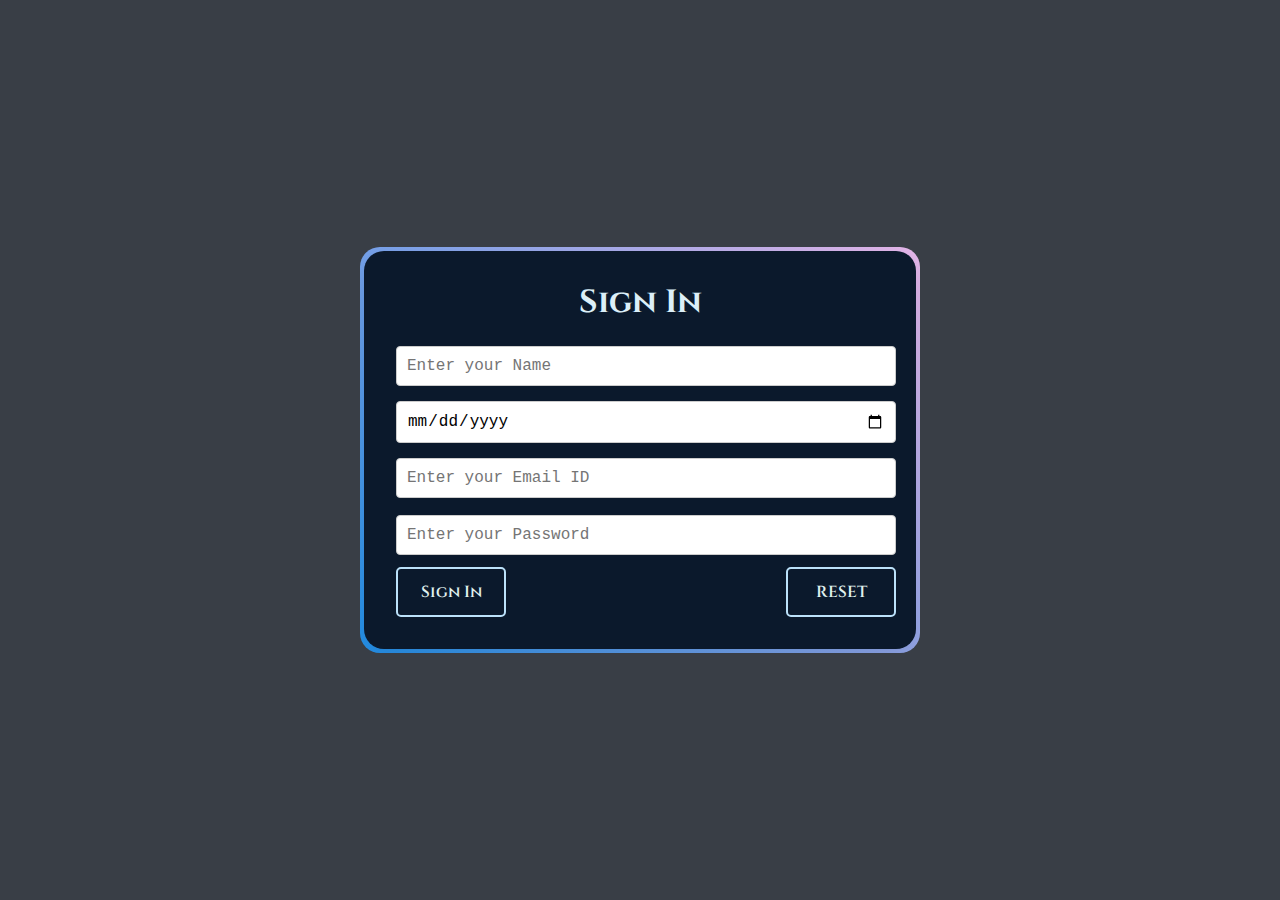
<file: index.html>
<!DOCTYPE html>
<html lang="en">

<head>
    <meta charset="UTF-8">
    <meta name="viewport" content="width=device-width, initial-scale=1.0">
    <!--google fonts-->
    <link rel="preconnect" href="https://fonts.googleapis.com">
    <link rel="preconnect" href="https://fonts.gstatic.com" crossorigin>
    <link href="https://fonts.googleapis.com/css2?family=Cinzel:wght@400..900&display=swap" rel="stylesheet">
    <!--Favicon-->
    <link rel="icon" href="images/heart-login.svg">
    <!--my css-->
    <link rel="stylesheet" href="login.css">
    <title>Login💖</title>
</head>

<body>


    <div class="container">
        <div class="wrapper">
            <div class="animated-border">
                <div class="form-card">
                    <h1>Sign In</h1>
                    <form action="thank_you.html" method="get">
                        <table>
                            <tr class="form-group">

                                <td><input type="text" name="username" class="name-input" placeholder="Enter your Name">
                                </td>
                            </tr>
                            <tr class="form-group">

                                <td><input type="date" name="DOB" class="DOB-input" placeholder="Enter your DOB"></td>
                            </tr>
                            <tr class="form-group">

                                <td><input type="email" name="emailid" class="emailid-input"
                                        placeholder="Enter your Email ID" required></td>
                            </tr>

                            <tr>

                                <td><input type="text" name="password" class="password-input"
                                        placeholder="Enter your Password" required></td>
                            </tr>

                            <tr class="buttons">
                                <td><button type="submit" class="btn">Sign In</button></td>
                                <td><button type="reset" class="btn">RESET</button></td>
                            </tr>

                        </table>
                    </form>
                </div>
            </div>
        </div>
    </div>
    <script src="login.js"></script>

</body>

</html>
</file>
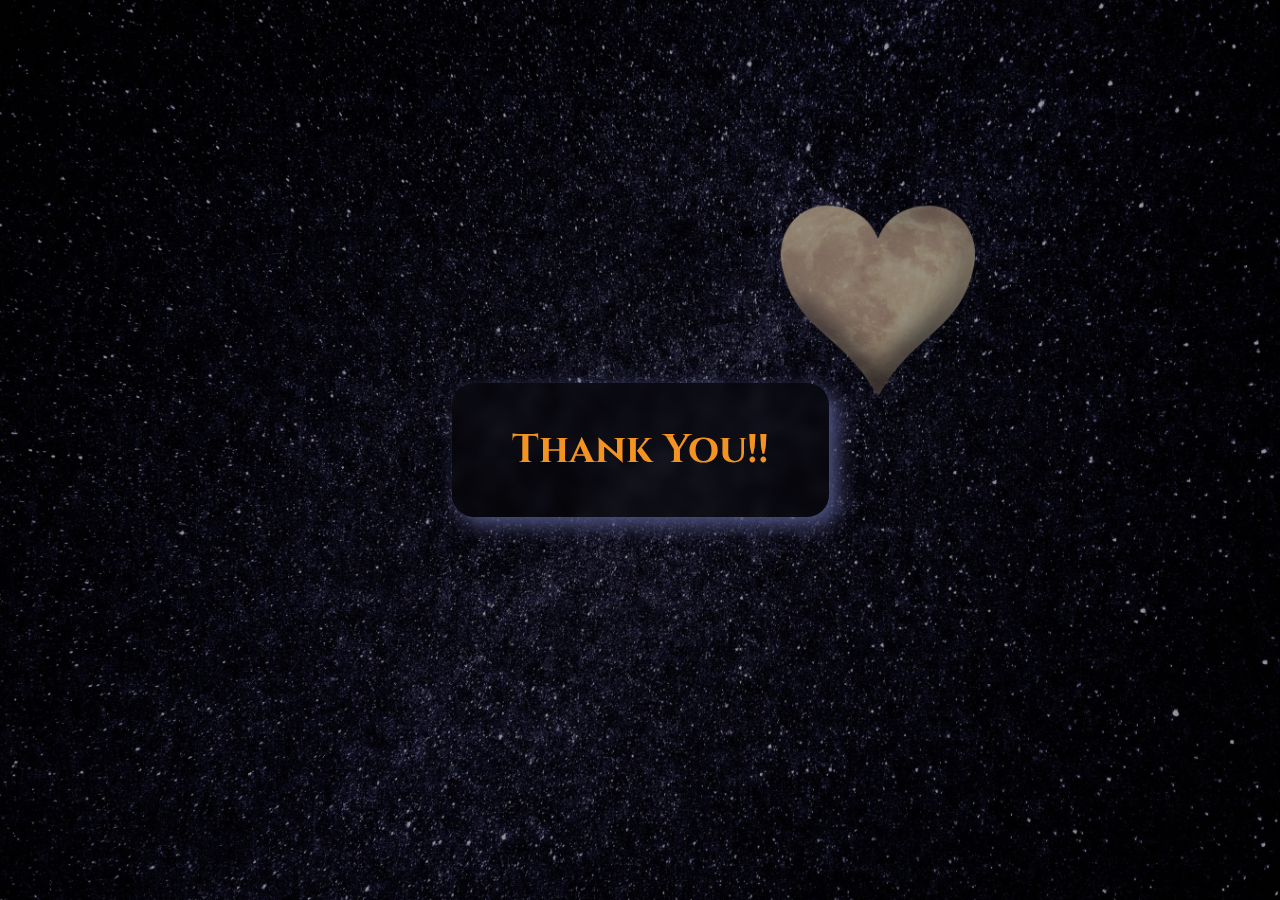
<file: thank_you.html>
<!DOCTYPE html>
<html lang="en">

<head>
    <meta charset="UTF-8">
    <meta name="viewport" content="width=device-width, initial-scale=1.0">
    <link rel="stylesheet" href="thank_you.css">
    <!--google fonts-->
    <link rel="preconnect" href="https://fonts.googleapis.com">
    <link rel="preconnect" href="https://fonts.gstatic.com" crossorigin>
    <link href="https://fonts.googleapis.com/css2?family=Cinzel:wght@400..900&display=swap" rel="stylesheet">
    <!--favicon-->
    <link rel="icon" href="images/heart-thank_you.svg">
    <title>Login💖</title>
</head>

<body>
    <img src="images/bg image.jpg" alt="Background" class="background-img" />

    <!-- Overlay content -->
     <div class="container">
    <div class="overlay">
        <div class="welcome-box">
            <h1 id="welcome-message"></h1>
        </div>
    </div>
    </div>
    <script src="script.js"></script>

</body>

</html>
</file>
<file: login.css>
*{
    padding: 0;
    margin: 0;
    box-sizing: border-box;
     font-family: "Cinzel", serif;
}
body{
    background: #393E46;
    height: 100vh;
}
.navbar h1{
  font-size: 30px;
  font-weight: 800;
}
/*navbar*/
.navbar{
    display: flex;
    justify-content: space-between;
    align-items: center;
    padding: 20px;
    box-shadow: rgba(0, 0, 0, 0.09) 0px 2px 1px, rgba(0, 0, 0, 0.09) 0px 4px 2px, rgba(0, 0, 0, 0.09) 0px 8px 4px, rgba(0, 0, 0, 0.09) 0px 16px 8px, rgba(0, 0, 0, 0.09) 0px 32px 16px;
}
.registration{
    display: flex;
    flex-direction: column;
    justify-content: center;
    align-items: center;

}
.card{
    width: 30%;
    border: 2px solid white;
}
.name{
    background: transparent;
    margin-left: 30px;
    border: .2px solid white;
}
.navbar h1 {

  margin-bottom: 0.5rem;
  text-shadow: 4px 5px 20px rgba(0, 0, 0, 0.8);
}

.navbar h1{
  font-size: 40px;
  position: relative;
  color: #CD1818;
}
/* login*/
.container{
    display: flex;
    justify-content: center;
    height: 100vh;
    align-items: center;
    
}

.wrapper {
  width: 100%;
  max-width: 600px;
  padding: 20px;
}

.animated-border {
  position: relative;
  width: 100%;
  padding: 4px; /* space for border effect */
  border-radius: 20px;
  overflow: hidden;
}

.animated-border::before {
  content: "";
  position: absolute;
  inset: 0;
  background: linear-gradient(45deg, rgb(35, 144, 233), rgb(229, 182, 233));
  animation: rotate 4s linear infinite;
  z-index: 1;
}

.form-card {
  position: relative;
  z-index: 2;
  background: #0B192C;
  padding: 30px;
  border-radius: 20px;
  box-shadow: 0 10px 25px rgba(0, 0, 0, 0.1);
}

.form-card h1 {
  text-align: center;
  margin-bottom: 20px;
  color: #dceff8;
}

.form-group {
  display: flex;
  flex-direction: column;
  margin-bottom: 15px;
}



input {
  padding: 10px;
  border: 1px solid #ccc;
  border-radius: 4px;
  font-size: 16px;
  width: 500px;
  font-family: 'Courier New', Courier, monospace;
}

button {
  margin-top: 10px;
  padding: 12px;
  background-color: #4a90e2;
  color: white;
  font-size: 16px;
  border: none;
  border-radius: 4px;
  cursor: pointer;
  transition: background 0.3s;
}
.buttons{
    display: flex;
    justify-content: space-between;
    
}
.btn{
  background: #010038;
}

button:hover {
  background-color: #BBE1FA;

}


@keyframes rotate {
  0% {
    transform: rotate(0deg);
  }
  100% {
    transform: rotate(360deg);
  }
}

/* Responsive */
@media (max-width: 500px) {
  .form-card {
    padding: 20px;
  }

  button {
    font-size: 15px;
  }
  input{
    width: 90%;
  }
}
.btn {
    /* padding: 12px 30px; */
    font-size: 16px;
    width: 110px;
    background: transparent;
    border: 2px solid #BBE1FA;
    position: relative;
    border-radius: 5px;
    overflow: hidden;
    color: rgb(224, 241, 239);
    cursor: pointer;
    transition: color 0.3s ease;
    font-family: "Cinzel", serif;
    font-weight: 600;
}

.btn::before {
    content: "";
    position: absolute;
    z-index: -1;
    top: 0;
    left: 0;
    width: 100%;
    height: 0;
    background-color: #BBE1FA;
    transition: 0.5s all ease-in-out;
}

.btn:hover::before {
    height: 100%;
    top: unset;
    bottom: 0;
}
.btn:hover{
    color: rgb(3, 1, 14);
  }
</file>
<file: thank_you.css>
/* Base Reset */
* {
    margin: 0;
    padding: 0;
    box-sizing: border-box;
}

html,
body {
    height: 100%;
    font-family: 'Arial', sans-serif;
    position: relative;
    overflow: hidden;
}

/* Background image using <img> */
.background-img {
    position: absolute;
    top: 0;
    left: 0;
    width: 100%;
    height: 100%;
    object-fit: cover;
    filter: brightness(60%);
    z-index: -1;
}

/* Centering overlay */
.container{
    height: 100vh;
    display: flex;
    justify-content: center;
    align-items: center;
}
.overlay {
    position: relative;
    height: 100%;
    width: 100%;
    display: flex;
    justify-content: center;
    align-items: center;
    padding: 20px;
    text-align: center;
}

/* Welcome box with blurred background */
.welcome-box {
    color: #F39422;
    font-family:"Cinzel", serif;
    background-color: rgba(0, 0, 0, 0.4);
    padding: 40px 60px;
    border-radius: 22px;
    box-shadow: 8px 8px 20px #515585;
    backdrop-filter: blur(6px);
    max-width: 90%;
}

.welcome-box h1 {
    font-size: 2.5rem;
}

/* Responsive tweaks */
@media (max-width: 768px) {
    .welcome-box {
        padding: 30px 40px;
    }

    .welcome-box h1 {
        font-size: 2rem;
    }
}

@media (max-width: 480px) {
    .welcome-box {
        padding: 20px 30px;
    }

    .welcome-box h1 {
        font-size: 1.5rem;
    }
}
</file>
